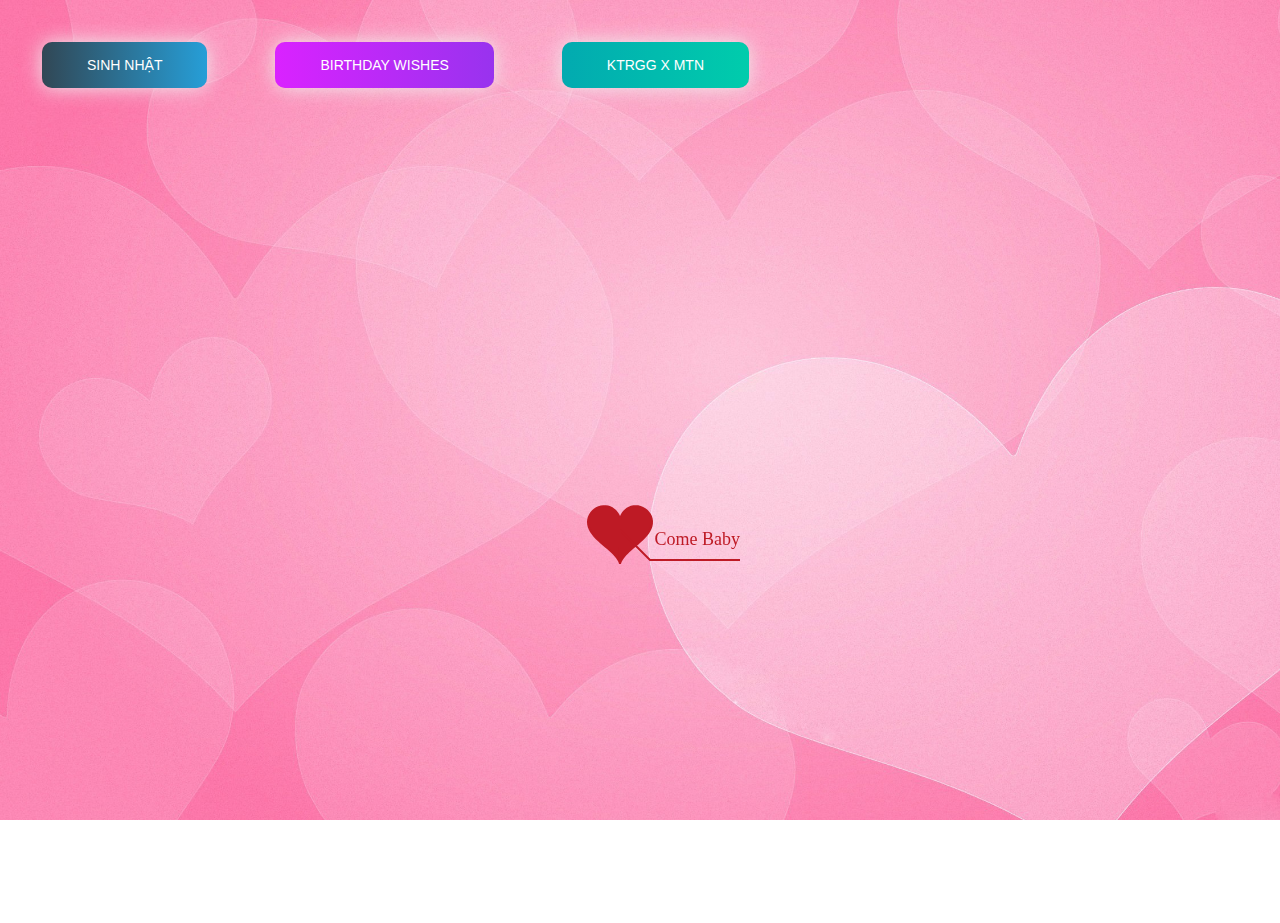
<file: timeline.html>
﻿<!DOCTYPE html PUBLIC "-//W3C//DTD XHTML 1.0 Strict//EN" "http://www.w3.org/TR/xhtml1/DTD/xhtml1-strict.dtd">
<html xml:lang="en" xmlns="http://www.w3.org/1999/xhtml">
<head>
		<meta http-equiv="Content-Type" content="text/html; charset=UTF-8">
		<link rel="icon" type="image/png" href="./img/CILKGax.png">
        <!-- Tiêu đề của trang dòng thời gian -->
		<title>Lời nhắn gửi iu thương</title>	    
        <link type="text/css" rel="stylesheet" href="./css/default.css">
        <link rel="stylesheet" href="./css/style.css">
		<script type="text/javascript" src="./js/jquery.min.js"></script>
		<script type="text/javascript" src="./js/jscex.min.js"></script>
		<script type="text/javascript" src="./js/jscex-parser.js"></script>
		<script type="text/javascript" src="./js/jscex-jit.js"></script>
		<script type="text/javascript" src="./js/jscex-builderbase.min.js"></script>
		<script type="text/javascript" src="./js/jscex-async.min.js"></script>
		<script type="text/javascript" src="./js/jscex-async-powerpack.min.js"></script>
		<script type="text/javascript" src="./js/functions.js" charset="utf-8"></script>
		<script type="text/javascript" src="./js/love.js" charset="utf-8"></script>
	    <style type="text/css"></style>

</head>
    <body>
        <div class="buttons">
            <a href="index.html" class="btn btn-bir">Sinh nhật</a>
            <a href="timeline.html" class="btn btn-timeline">Birthday Wishes</a>
            <a href="gallery.html" class="btn btn-gallery">KTrgg X MTN</a>
        </div>
        <div id="main">
             <div id="wrap">
                <div id="text">
			        <div id="code">
					<!-- 4. CHỈNH SỬA LỜI CHÚC CỦA BẠN TẠI ĐÂY-->
			      <font color="#3500ff"><span class="say">Chúc mừng sinh nhật người bạn thân nhất của tớ, Trang Kiều 🐢</span><br>
						<span class="say">Chẳng nhớ quen nhau như nào đâu, nhưng mà cũng bám nhau 5 năm rồi cơ đấy.</span><br>
						<span class="say">Đủ để hiểu nhau rồi nên nói ít hiểu nhiều thôi nha </span><br>
						<span class="say"> </span><br>
						<span class="say">Hmm, người ta thường nói tuổi 16 luôn là tuổi đẹp nhất trong thanh xuân của người con gái nhỉ?</span><br>
						<span class="say">Thế chắc là tớ phải cảm ơn bố mẹ cậu đã sinh ra một thiên thần,</span><br>
						<span class="say">để 16 năm sau, tớ có may mắn được làm....... </span><span>bạn thân =))</span><br>
						<span class="say"></span><br>
						<span class="say">Lại thêm 1 tuổi, chúc cậu sẽ có thêm nhiều điều mới ❤.</span><br>
						<span class="say">Xinh đẹp là số một, đáng yêu thì không ai bằng ❤.</span><br>
						<span class="say">Học hành thì hết cỡ nhưng mà vui chơi vẫn phải hết mình nha ❤.</span><br>
						<span class="say">Thích KTrgg trẻ con lắm, nhưng 16 rồi đôi khi trưởng thành lên ❤.</span><br>
						<span class="say">Cuối cùng, chúc cậu sẽ có thật nhiều niềm vui và may mắn nha Rùa ❤.</span><br>
						<span class="say"> </span><br>
                        <span class="say">À, còn nữa.............</span><br>
                        <span class="say">"Nắng bên tớ nắng hoài không tắt</span><br>
                        <span class="say">Thân cậu rồi thân mãi không thôi"</span><br>
                        <span class="say">Hi vọng là chúng ta sẽ đi chơi chung nhiều hơn, có nhiều ảnh chụp chung nè, và thân với nhau hơn nha.</span><br>
                        <span class="say"><span class="space"></span> Bitch Sensei 💸</span><br>
                        <span class="say"><span class="space"></span>     -- MTN --</span>
			  </font></p>
      </div>
                </div>
                <div id="clock-box">
                    <span class="STYLE1"> Thời gian thiên thần giáng trần 💌 </span> <!--Có thể thay đổi chổ này thành số tuổi của người bạn muốn chúc -->
                  <div id="clock"></div>
              </div>
                <canvas id="canvas" width="1100" height="850"></canvas>
            </div>
            
        </div>

    <!-- Phần nhạc -->
    <audio id="player" autoplay loop>
        <source src="./music/music1.mp3" type="audio/mp3" />
    </audio>
    <script>
    (function(){
        var canvas = $('#canvas');
		
        if (!canvas[0].getContext) {
            $("#error").show();
            return false;        }

        var width = canvas.width();
        var height = canvas.height();        
        canvas.attr("width", width);
        canvas.attr("height", height);
        var opts = {
            seed: {
                x: width / 2 - 20,
                color: "rgb(190, 26, 37)",
                scale: 2
            },
            branch: [
                [535, 680, 570, 250, 500, 200, 30, 100, [
                    [540, 500, 455, 417, 340, 400, 13, 100, [
                        [450, 435, 434, 430, 394, 395, 2, 40]
                    ]],
                    [550, 445, 600, 356, 680, 345, 12, 100, [
                        [578, 400, 648, 409, 661, 426, 3, 80]
                    ]],
                    [539, 281, 537, 248, 534, 217, 3, 40],
                    [546, 397, 413, 247, 328, 244, 9, 80, [
                        [427, 286, 383, 253, 371, 205, 2, 40],
                        [498, 345, 435, 315, 395, 330, 4, 60]
                    ]],
                    [546, 357, 608, 252, 678, 221, 6, 100, [
                        [590, 293, 646, 277, 648, 271, 2, 80]
                    ]]
                ]] 
            ],
            bloom: {
                num: 700,
                width: 1080,
                height: 650,
            },
            footer: {
                width: 1200,
                height: 5,
                speed: 10,
            }
        }

        var tree = new Tree(canvas[0], width, height, opts);
        var seed = tree.seed;
        var foot = tree.footer;
        var hold = 1;

        canvas.click(function(e) {
            var offset = canvas.offset(), x, y;
            x = e.pageX - offset.left;
            y = e.pageY - offset.top;
            if (seed.hover(x, y)) {
                hold = 0; 
                canvas.unbind("click");
                canvas.unbind("mousemove");
                canvas.removeClass('hand');
            }
        }).mousemove(function(e){
            var offset = canvas.offset(), x, y;
            x = e.pageX - offset.left;
            y = e.pageY - offset.top;
            canvas.toggleClass('hand', seed.hover(x, y));
        });

        var seedAnimate = eval(Jscex.compile("async", function () {
            seed.draw();
            while (hold) {
                $await(Jscex.Async.sleep(10));
            }
            while (seed.canScale()) {
                seed.scale(0.95);
                $await(Jscex.Async.sleep(10));
            }
            while (seed.canMove()) {
                seed.move(0, 2);
                foot.draw();
                $await(Jscex.Async.sleep(10));
            }
        }));

        var growAnimate = eval(Jscex.compile("async", function () {
            do {
    	        tree.grow();
                $await(Jscex.Async.sleep(10));
            } while (tree.canGrow());
        }));

        var flowAnimate = eval(Jscex.compile("async", function () {
            do {
    	        tree.flower(2);
                $await(Jscex.Async.sleep(10));
            } while (tree.canFlower());
        }));

        var moveAnimate = eval(Jscex.compile("async", function () {
            tree.snapshot("p1", 240, 0, 610, 680);
            while (tree.move("p1", 500, 0)) {
                foot.draw();
                $await(Jscex.Async.sleep(10));
            }
            foot.draw();
            tree.snapshot("p2", 500, 0, 610, 680);

            canvas.parent().css("background", "url(" + tree.toDataURL('image/png') + ")");
            canvas.css("background", "#ffe");
            $await(Jscex.Async.sleep(300));
            canvas.css("background", "none");
        }));

        var jumpAnimate = eval(Jscex.compile("async", function () {
            var ctx = tree.ctx;
            while (true) {
                tree.ctx.clearRect(0, 0, width, height);
                tree.jump();
                foot.draw();
                $await(Jscex.Async.sleep(25));
            }
        }));

        var textAnimate = eval(Jscex.compile("async", function () {
		    var together = new Date();
		    var year = 2005, month = 10, day = 14;  // 5. thay đổi ngày tháng năm yêu nhau tại đây hoặc ngày sinh của người mà bạn muốn chúc
		    together.setFullYear(year, month - 1, day); 			
		    together.setHours(0);							
		    together.setMinutes(0);				
		    together.setSeconds(0);					
		    together.setMilliseconds(0);			

		    $("#code").show().typewriter();
            $("#clock-box").fadeIn(500);
            while (true) {
                timeElapse(together);
                $await(Jscex.Async.sleep(1000));
            }
        }));

        var runAsync = eval(Jscex.compile("async", function () {
            $await(seedAnimate());
            $await(growAnimate());
            $await(flowAnimate());
            $await(moveAnimate());

            textAnimate().start();

            $await(jumpAnimate());
        }));

        runAsync().start();
    })();
    </script>
</div>
</body>
</html>
</file>
<file: css/default.css>
body {
    margin: 0;
    padding: 0;
    /* Ảnh nền của trang thứ 2 nếu bạn muốn thay đổi thì nó tại đây */
    background-image: url("../img/9SHW2XH.jpg");
    background-size: cover;
    background-repeat: no-repeat;
    font-size: 14px;
    font-family: "sans-serif", "sans-serif", sans-serif;
    color: #660086;
    overflow: auto;
}
a {
    color: #00ff45;
    font-size: 14px;
    text-decoration: none;
}
#main {
    width: 100%;
}
#wrap {
    position: relative;
    margin: 0 auto;
    width: 1100px;
    height: 680px;
    margin-top: 10px;
}
#text {
    width: 400px;
    height: 425px;
    left: 60px;
    top: 80px;
    position: absolute;
}
#code {
    display: none;
    font-size: 16px;
}
#clock-box {
    position: absolute;
    left: 60px;
    top: 680px;
    font-size: 28px;
    display: none;
}
#clock-box a {
    font-size: 28px;
    text-decoration: none;
}
#clock {
    margin-left: 48px;
}
#clock .digit {
    font-size: 64px;
}
#canvas {
    margin: 0 auto;
    width: 1100px;
    height: 780px;
}
#error {
    margin: 0 auto;
    text-align: center;
    margin-top: 60px;
    display: none;
}
.hand {
    cursor: pointer;
}
#code {
    width: 500px;
    color: #3b6900;
    font-family: cursive;
}
.space {
    margin-right: 150px;
}
</file>
<file: css/style.css>
@import url("https://fonts.googleapis.com/css2?family=Roboto:ital,wght@0,100;0,300;0,400;0,500;0,700;1,300;1,400&display=swap");

html {
    scroll-behavior: smooth;
    font-family: "Roboto", sans-serif;
}

a {
    text-decoration: none;
}

.page__main {
    /* Ảnh nền của trang đầu tiên nếu bạn muốn đổi thì đổi tại đây */
    background-image: url("../img/background.png");
    background-repeat: no-repeat;
    margin: 0;
    padding: 0;
    background-size: cover;
    background-position-y: -18rem;
}
.buttons {
    display: flex;
    column-gap: 3rem;
    padding: 2rem;
}

.btn-bir:hover {
    background-position: right center;
    color: #fff;
    text-decoration: none;
}

.btn-bir {
    background-image: linear-gradient(
        to right,
        #314755 0%,
        #26a0da 51%,
        #314755 100%
    );
    margin: 10px;
    padding: 15px 45px;
    text-align: center;
    text-transform: uppercase;
    transition: 0.5s;
    background-size: 200% auto;
    color: white;
    box-shadow: 0 0 20px #eee;
    border-radius: 10px;
    display: block;
}

.btn-timeline {
    background-image: linear-gradient(
        to right,
        #da22ff 0%,
        #9733ee 51%,
        #da22ff 100%
    );
}
.btn-timeline {
    margin: 10px;
    padding: 15px 45px;
    text-align: center;
    text-transform: uppercase;
    transition: 0.5s;
    background-size: 200% auto;
    color: white;
    box-shadow: 0 0 20px #eee;
    border-radius: 10px;
    display: block;
}

.btn-timeline:hover {
    background-position: right center; 
    color: #fff;
    text-decoration: none;
}

.btn-gallery {
    background-image: linear-gradient(
        to right,
        #02aab0 0%,
        #00cdac 51%,
        #02aab0 100%
    );
}
.btn-gallery {
    margin: 10px;
    padding: 15px 45px;
    text-align: center;
    text-transform: uppercase;
    transition: 0.5s;
    background-size: 200% auto;
    color: white;
    box-shadow: 0 0 20px #eee;
    border-radius: 10px;
    display: block;
}

.btn-gallery:hover {
    background-position: right center; /* change the direction of the change here */
    color: #fff;
    text-decoration: none;
}

.cover {
    width: 240px;
    height: 240px;
   
    box-shadow: 0 0 30px #eee;
    position: absolute;
    margin-top: 3rem;
    left: calc(50% - 100px);
  
    border-radius: 120px;
    border: 5px solid rgb(255, 17, 0);
}
</file>
